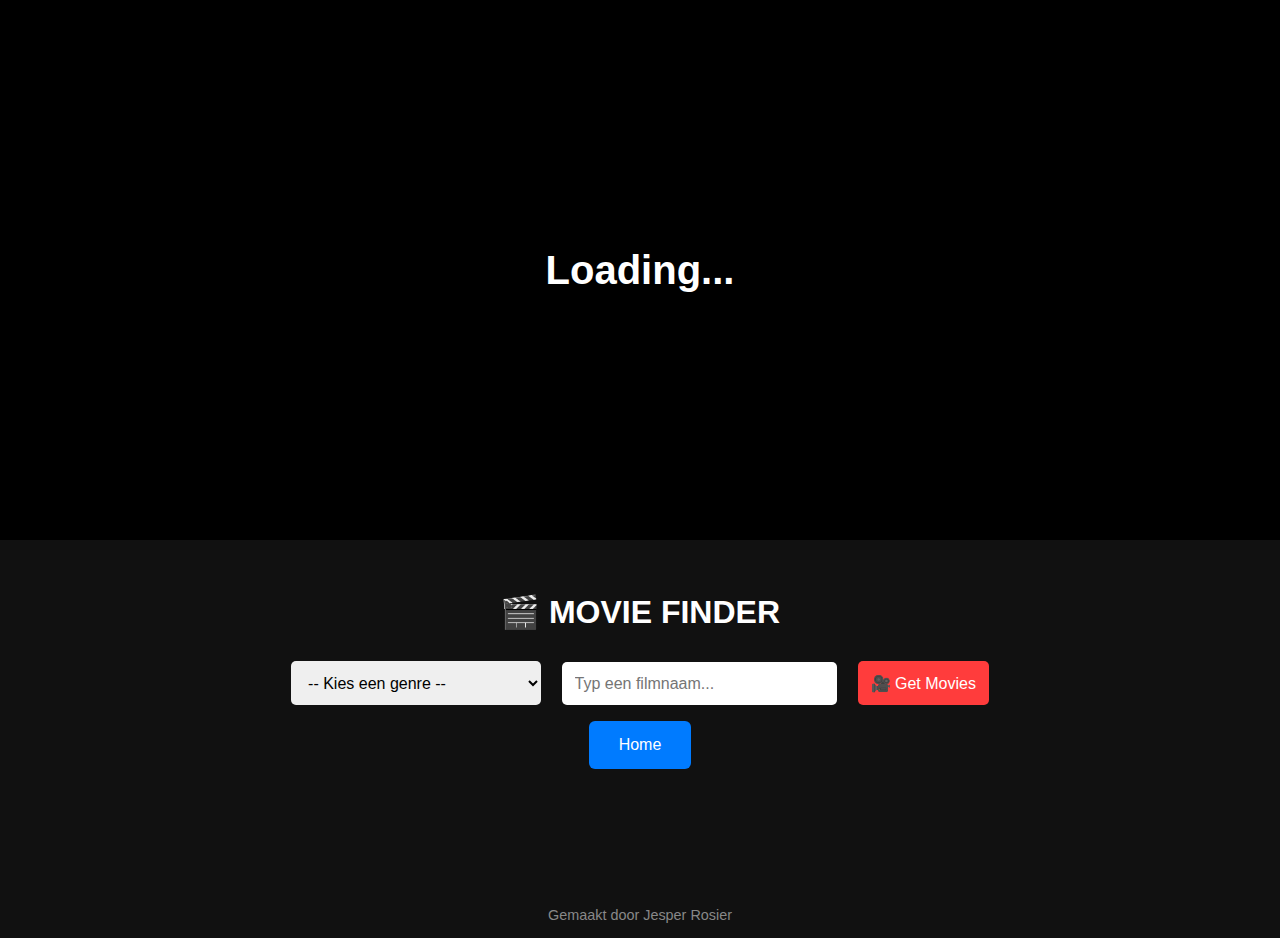
<file: index.html>
<!DOCTYPE html>
<html lang="en">
<head>
  <meta charset="UTF-8">
  <title>Movie Finder</title>
  <link rel="stylesheet" href="style.css">
</head>
<body>
  <div class="hero">
    <div id="carousel" class="carousel">
      <div class="carousel-item active">
        <h2>Loading...</h2>
      </div>
    </div>
  </div>

  <div class="container">
    <h1>🎬 MOVIE FINDER</h1>

    <div class="controls">
      <form id="searchForm">
        <select id="genreSelect">
          <option value="">-- Kies een genre --</option>
        </select>
        <input type="text" id="searchInput" placeholder="Typ een filmnaam..." />
        <button id="searchBtn" type="submit">🎥 Get Movies</button>
      </form>
      <button id="homeButton">Home</button>
    </div>
    
    

    <div id="results" class="movie-grid"></div>
  </div>
  <script src="script.js"></script>
  <p class="made-by">Gemaakt door Jesper Rosier</p>
  </body>
  
</html>
</file>
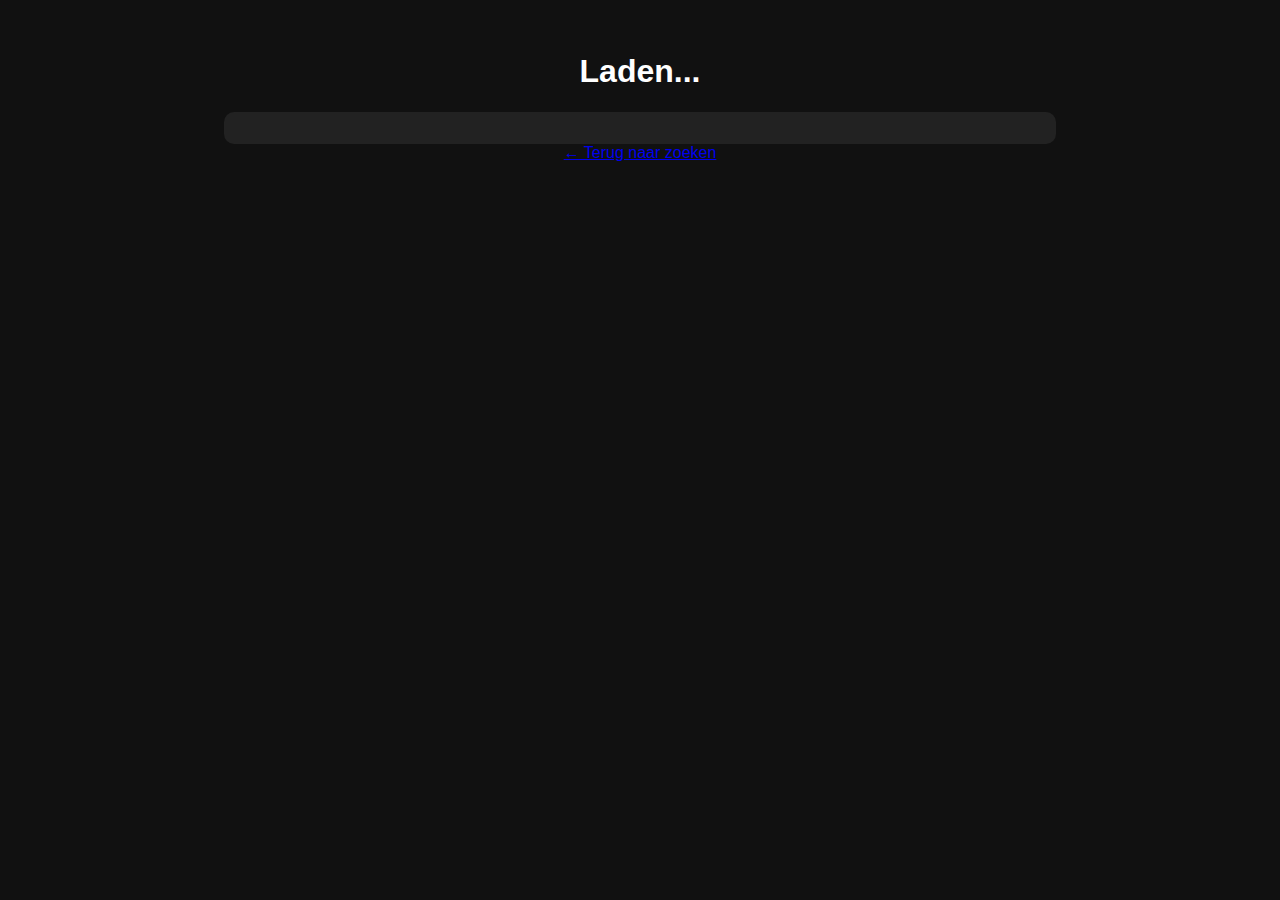
<file: details.html>
<!DOCTYPE html>
<html lang="en">
<head>
  <meta charset="UTF-8">
  <title>Filmdetails</title>
  <link rel="stylesheet" href="style.css">
</head>
<body>
  <div class="container">
    <h1 id="movieTitle">Laden...</h1>
    <div id="movieDetails" class="details"></div>
    <a href="index.html">← Terug naar zoeken</a>
  </div>

  <script src="details.js"></script>
</body>
</html>
</file>
<file: style.css>
body {
    margin: 0;
    font-family: 'Segoe UI', sans-serif;
    background-color: #111;
    color: white;
    text-align: center;
  }
  
  .hero {
    position: relative;
    height: 60vh;
    overflow: hidden;
    background: #000;
  }
  
  .carousel {
    height: 100%;
    display: flex;
    align-items: center;
    justify-content: center;
    background-size: cover;
    background-position: center;
    transition: background-image 1s ease-in-out;
  }
  
  .carousel-item {
    background-color: rgba(0, 0, 0, 0.6);
    padding: 2rem;
    border-radius: 10px;
  }
  
  .carousel-item h2 {
    color: white;
    font-size: 2.5rem;
    margin: 0;
  }
  
  .container {
    padding: 2rem;
  }
  
  .controls {
    margin-bottom: 2rem;
  }
  
  input, select, button {
    padding: 0.8rem;
    font-size: 1rem;
    margin: 0.5rem;
    border-radius: 5px;
    border: none;
  }
  
  input, select {
    width: 250px;
  }
  
  button {
    background-color: #ff3c3c;
    color: white;
    cursor: pointer;
  }
  
  .movie-grid {
    display: grid;
    grid-template-columns: repeat(4, 1fr);
    gap: 1rem;
    padding: 1rem;
  }
  
  .movie-card {
    background-color: #222;
    border-radius: 10px;
    overflow: hidden;
    transition: transform 0.2s ease-in-out;
  }
  
  .movie-card:hover {
    transform: scale(1.05);
  }
  
  .movie-card img {
    width: 100%;
    height: auto;
  }
  
  .movie-card .title {
    padding: 0.5rem;
    font-weight: bold;
    font-size: 1rem;
    color: #fff;
  }

  .made-by {
    text-align: center;
    font-size: 0.9rem;
    color: #888;
    margin-top: 2rem;
  }
  
  h1, h2, h3, h4, h5, h6 {
    text-decoration: none;
    border-bottom: none;
  }
  
  .details {
    display: flex;
    align-items: flex-start;
    gap: 1rem;
    max-width: 800px;
    margin: auto;
    background-color: #222;
    padding: 1rem;
    border-radius: 10px;
    color: white;
  }
  
  .details img {
    width: 200px;
    height: auto;
    border-radius: 10px;
    flex-shrink: 0;
  }
  
  .details p {
    margin: 0.5rem 0;
  }
  
  .movie-card a {
    text-decoration: none;
    color: inherit;
  }
  
  
  
  #homeButton {
    padding: 15px 30px;
    background-color: #007BFF;
    color: white;
    border: none;
    border-radius: 6px;
    cursor: pointer;
    margin-bottom: 10px;
  }
  
  #homeButton:hover {
    background-color: #0056b3;
  }
</file>
